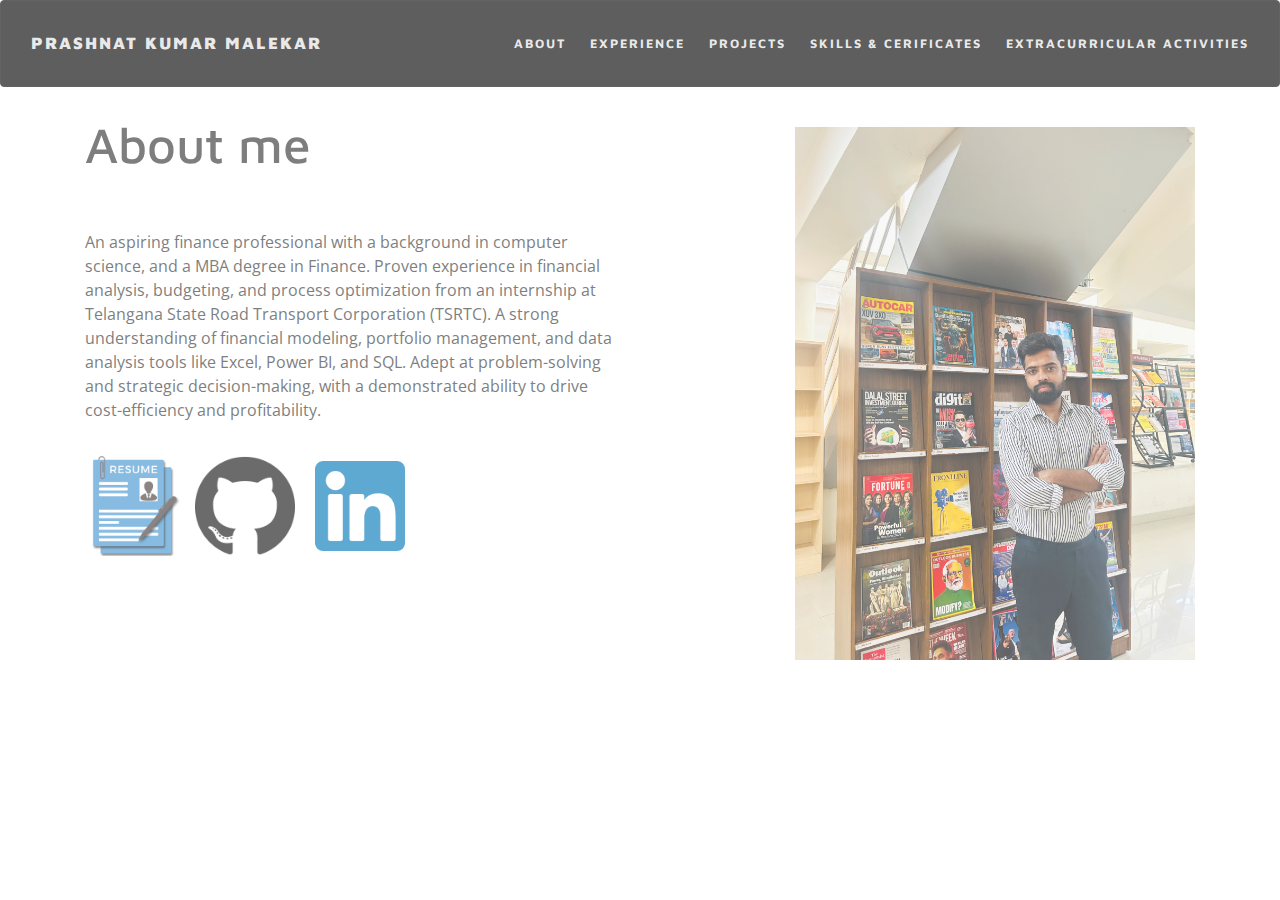
<file: index.html>
<!DOCTYPE html>
<html lang="en">

<head>
    <meta name="title" property="og:title" content="Prashant Kumar Malekar">
    <meta property="og:url" content="https://hyunwookkim418.github.io/">
    <meta property="og:type" content="website">
    <meta property="og:title" content="Prashant Kumar Malekar">
    <meta property="og:description" content="My personal website">
    <meta property="og:image" content="https://imageupload.io/ib/cnfVpfomXPZfuag_1695797939.png">

     <title>Prashnat Kumar Malekar</title>  <meta charset="utf-8">
  <meta http-equiv="X-UA-Compatible" content="IE=edge">
  <meta name="viewport" content="width=device-width, initial-scale=1">
    <!-- <link rel="icon" href="img/favicon.ico" type="image/x-icon"> -->
    <!-- Bootstrap -->
    <link href="css/bootstrap.min.css" rel="stylesheet">
    <link href="ionicons/css/ionicons.min.css" rel="stylesheet">
    <link href="css/animate.min.css" rel="stylesheet">
    <link href="css/aos.css" rel="stylesheet">


    <!-- main style -->
    <link href="css/style.css" rel="stylesheet">
    <!-- HTML5 shim and Respond.js for IE8 support of HTML5 elements and media queries -->
    <!-- WARNING: Respond.js doesn't work if you view the page via file:// -->
    <!--[if lt IE 9]>
      <script src="https://oss.maxcdn.com/html5shiv/3.7.3/html5shiv.min.js"></script>
      <script src="https://oss.maxcdn.com/respond/1.4.2/respond.min.js"></script>
    <![endif]-->
    <link href="https://fonts.googleapis.com/css2?family=Maven+Pro&display=swap" rel="stylesheet">
    
    <style>
        h1{
            font-family: 'Maven Pro';
        }
        
        /* body{
            background-color: black;
            color: white;
        } */
      
        /* html, body{
            overflow: hidden;
        } */

        #experience,#publications,#skills_certificates,#projects,#achievements
        {
            display: none;
        }
        
    </style>
      
</head>


<body>

    <!-- Preloader -->
    <div id="preloader">
        <div id="status">

            <div class="preloader" aria-busy="true" aria-label="Loading, please wait." role="progressbar">
            </div>

        </div>
    </div>
    <!-- ./Preloader -->
    
    <!-- header -->
    <header class="navbar-fixed-top" >
        <nav class="navbar navbar-inverse" style="background-color: black;">
            
            <button type="button" class="navbar-toggle collapsed" data-toggle="collapse" data-target="#bs-example-navbar-collapse-1" aria-expanded="false">
                <span class="sr-only">Toggle navigation</span>
                <span class="icon-bar"></span>
                <span class="icon-bar"></span>
                <span class="icon-bar"></span>
              </button>
              <ul style="float:left;">
                <li class="nav-content" ><a style="font-size:120%; font-weight:900; font-family: 'Maven Pro'; color:gainsboro;" href="#home">Prashnat Kumar Malekar</a></li>
                </ul>
              <div class="collapse navbar-collapse" id="bs-example-navbar-collapse-1">

<!--               
            <ul style="float:left;">
            <li><a style="font-size:120%; font-weight:900; font-family: 'Maven Pro'; color:gainsboro;" href="#home">Prashant Kumar Malekar</a></li>
            </ul> -->

            <ul style="float: right;">
                <li><a style="font-size:90%; font-weight:700; font-family: 'Maven Pro'; color:gainsboro" href="#">About</a></li>
                <li><a style="font-size:90%; font-weight:700; font-family: 'Maven Pro'; color:gainsboro" href="experience.html">Experience</a></li>
                <li><a style="font-size:90%; font-weight:700; font-family: 'Maven Pro'; color:gainsboro" href="projects.html">Projects</a></li>
                
                <li><a style="font-size:90%; font-weight:700; font-family: 'Maven Pro'; color:gainsboro" href="skills_certificates.html">Skills & Cerificates</a></li>
                <li><a style="font-size:90%; font-weight:700; font-family: 'Maven Pro'; color:gainsboro" href="extracurricular.html">Extracurricular Activities</a></li>
            </ul>
        </div>
            
        </nav>
    </header>


    
    <!-- ./header -->

    <!-- home -->
    
    <!-- <div class="section" id="home" data-stellar-background-ratio="0.5">
        
        <div class="container">
            <div class="disply-table">
                
                <div class="table-cell" data-aos="fade-up" data-aos-delay="0">
                        <p style="text-align:center; white-space:pre-wrap; font-family: 'Maven Pro'; font-size:220%; color:gainsboro">"The screen is a window through which one sees a virtual world. <br><br> The challenge is to make that world look real, act real, sound real, feel real."</p> <br>
                        <p style="text-align:right; font-family: 'Maven Pro'; white-space:pre-wrap; font-size:130%; color:gainsboro; font-weight:10;"> - IVAN SUTHERLAND </p>
                    <div class="col-md-4" data-aos="fade-up">
                        
                    </div>

                </div>
                   
            </div>
        </div>
    </div> -->
    <!-- ./home -->
    
    <!-- about -->
    <div class="section" id="about">
        <div class="container">
            <div class="col-md-6" data-aos="fade-up">
                <h1 class="size-50">About me</h1>
                <div class="h-50"></div>
                <p style="font-size: medium;">
                    An aspiring finance professional with a background in computer science, and a MBA degree in Finance. Proven experience in financial analysis, budgeting, and process optimization from an internship at Telangana State Road Transport Corporation (TSRTC). A strong understanding of financial modeling, portfolio management, and data analysis tools like Excel, Power BI, and SQL. Adept at problem-solving and strategic decision-making, with a demonstrated ability to drive cost-efficiency and profitability.
                </p>
                <br>
                <a href="./prasant.pdf" target="_blank"> <img src="img/resume.png" width="100" class="img-responsive" alt="" align="left" data-aos="fade-right" data-aos-delay="0" /> </a>
                <!-- <a href="img/cv.pdf" target="_blank"> <img style="vertical-align:middle;margin:0px 10px" src="img/cv.png" width="76" class="img-responsive" alt="" align="left" data-aos="fade-right" data-aos-delay="0" /> </a> -->
                <a href="https://github.com/prashant-gi" target="_blank"> <img style="vertical-align:middle;margin:0px 10px" src="img/github.png" width="100" class="img-responsive" alt="" align="left"  data-aos="fade-right" data-aos-delay="0" /> </a>
                <a href="https://www.linkedin.com/in/prashant-malekar-9359b8197" target="_blank"> <img style="vertical-align:middle;margin:5px 10px" src="img/linkedin.png" width="90" class="img-responsive" alt="" align="left"  data-aos="fade-right" data-aos-delay="0" /></a>
                <!-- <a href="mailto:hyunwook@email.sc.edu" > <img style="vertical-align:middle;margin:5px 10px" src="img/icons/email.png" width="94" class="img-responsive" alt="" align="left"  data-aos="fade-right" data-aos-delay="0" /></a> -->
                <!-- <div class="h-50"></div> <img src="img/Signature.svg" width="230" alt="" />
                <div class="h-50"></div> -->
            </div>

            
            
            <div class="col-md-6 about-img-div">
                <!-- <div class="about-border" data-aos="fade-up" data-aos-delay=".5"></div> -->
                <img  style="margin-top: 5%;" src="./prashant.jpg" width="400"  class="img-responsive" alt="" align="right" data-aos="fade-right" data-aos-delay="0" />
            </div>

        </div>
        
        <br>
        <br>

        <!-- <div class="container"> 
            <h1 class="size-50" style="margin-left: 2%;">Upcoming!</h1>
            <br>
            <ul><li style="font-size: medium; margin-left: 2%;">06/2021: My work at MIT Media Lab on "Pockets: User-Assigned Menus Based on Physical Buttons for Virtual Environments" has been accepted to <a href="https://s2021.siggraph.org/program/posters/" target="_blank">ACM SIGGRAPH 2021 Posters</a>!</li> 
            </ul>
        </div> -->

    </div>
    <!-- ./about -->
    
        <!-- jQuery -->
    <script src="js/jquery.js"></script>
    <!--  plugins  -->
    <script src="js/bootstrap.min.js"></script>
    <script src="js/plugins.js"></script>
    <script src="js/aos.js"></script>
    <script src="js/jquery.form.js"></script>
    <script src="js/jquery.validate.min.js"></script>

    <!--  main script  -->
    <script src="js/custom.js"></script>
</body>

</html>
<!--  end1 -->
</file>
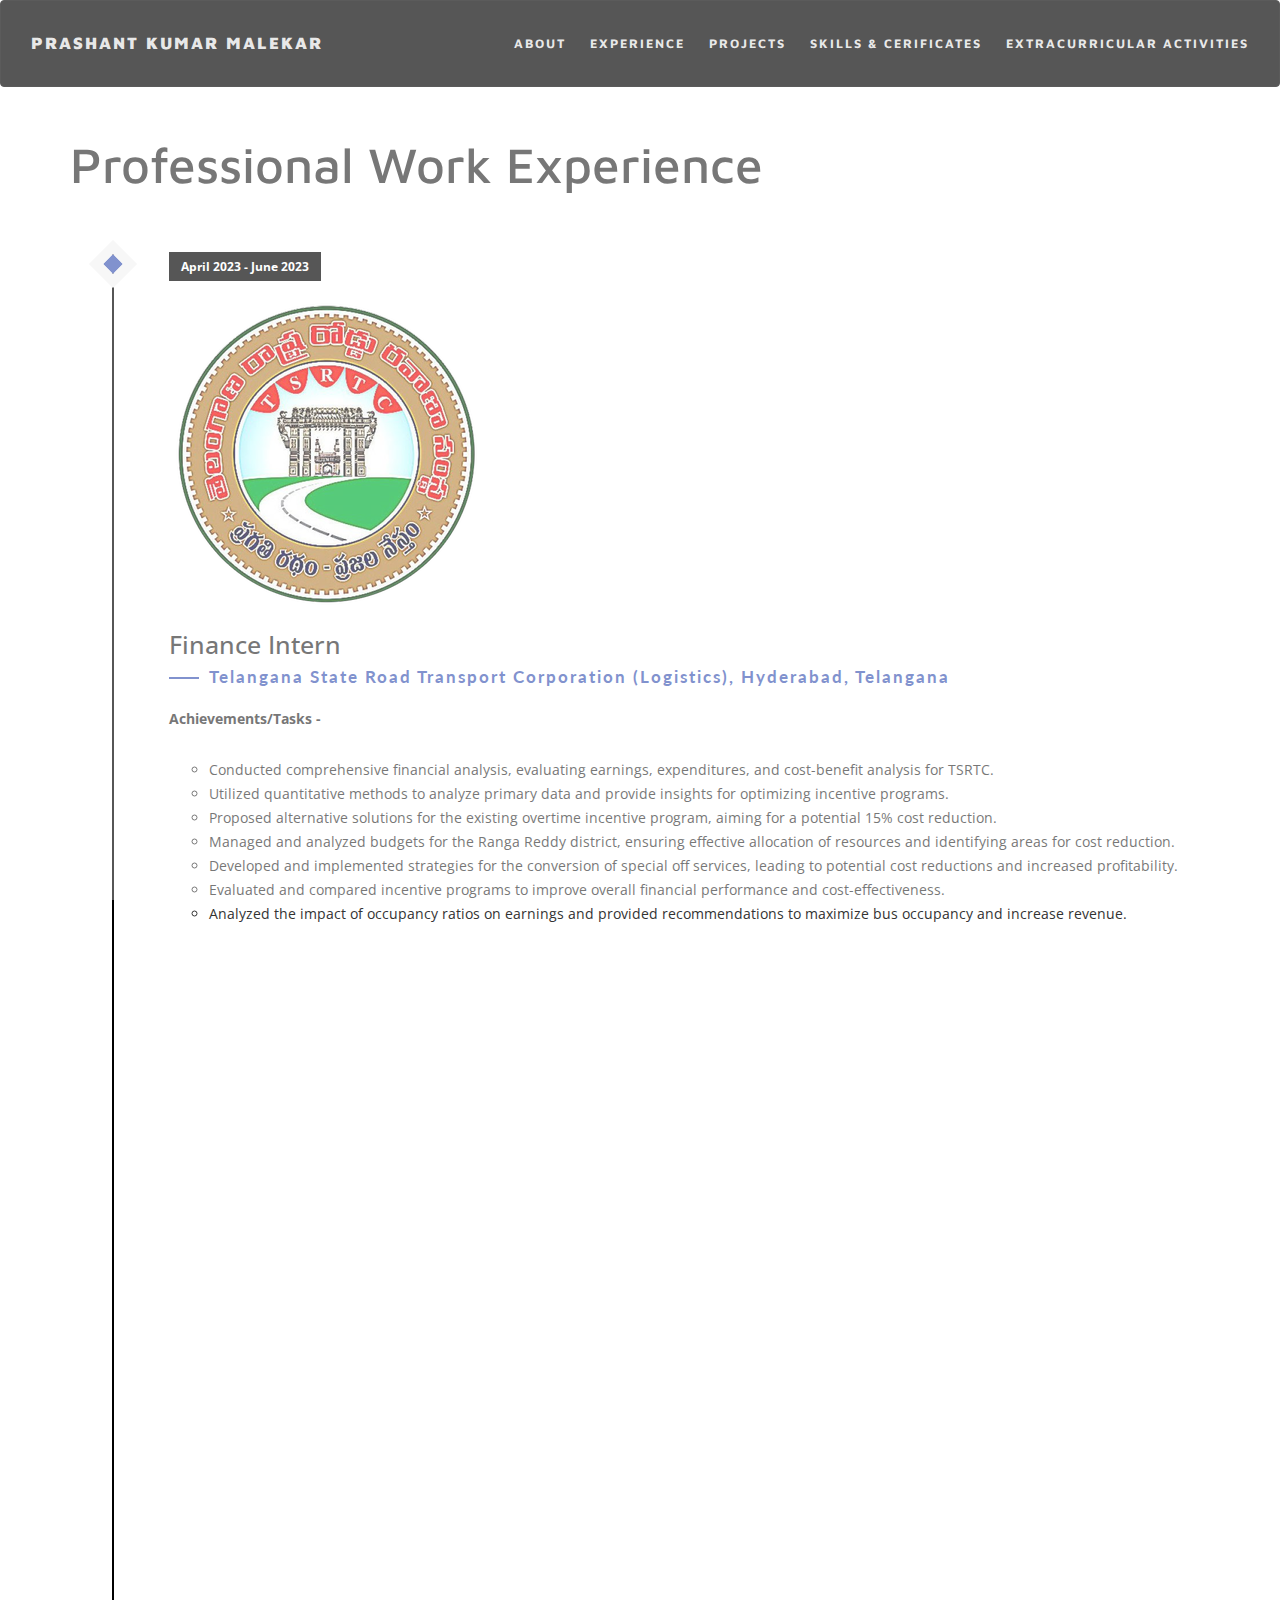
<file: experience.html>
<!DOCTYPE html>
<html lang="en">

<head>
    <meta name="title" property="og:title" content="Prashant Kumar Malekar">
    <meta property="og:url" content="https://hyunwookkim418.github.io/">
    <meta property="og:type" content="website">
    <meta property="og:title" content="Prashant Kumar Malekar">
    <meta property="og:description" content="My personal website">
    <meta property="og:image" content="https://imageupload.io/ib/O57C2Zqnw2xefar_1695796176.jpeg">
    <title>Prashnat Kumar Malekar</title>  
    <meta charset="utf-8">
    <meta http-equiv="X-UA-Compatible" content="IE=edge">
    <meta name="viewport" content="width=device-width, initial-scale=1">
    <link href="css/bootstrap.min.css" rel="stylesheet">
    <link href="ionicons/css/ionicons.min.css" rel="stylesheet">
    <link href="css/animate.min.css" rel="stylesheet">
    <link href="css/aos.css" rel="stylesheet">
    <link href="css/style.css" rel="stylesheet">
    <link href="https://fonts.googleapis.com/css2?family=Maven+Pro&display=swap" rel="stylesheet">
    
    <style>
        h1{
            font-family: 'Maven Pro';
        }
    </style>
      
</head>

<body>

    <!-- Preloader -->
    <div id="preloader">
        <div id="status">
            <div class="preloader" aria-busy="true" aria-label="Loading, please wait." role="progressbar"></div>
        </div>
    </div>
    <!-- ./Preloader -->

    <header class="navbar-fixed-top">
        <nav class="navbar navbar-inverse" style="background-color: black;">
            <button type="button" class="navbar-toggle collapsed" data-toggle="collapse" data-target="#bs-example-navbar-collapse-1" aria-expanded="false">
                <span class="sr-only">Toggle navigation</span>
                <span class="icon-bar"></span>
                <span class="icon-bar"></span>
                <span class="icon-bar"></span>
            </button>
            <ul style="float:left;">
                <li class="nav-content"><a style="font-size:120%; font-weight:900; font-family: 'Maven Pro'; color:gainsboro;" href="#home">Prashant Kumar Malekar</a></li>
            </ul>
            <div class="collapse navbar-collapse" id="bs-example-navbar-collapse-1">
                <ul style="float: right;">
                    <li><a style="font-size:90%; font-weight:700; font-family: 'Maven Pro'; color:gainsboro" href="index.html">About</a></li>
                    <li><a style="font-size:90%; font-weight:700; font-family: 'Maven Pro'; color:gainsboro" href="experience.html">Experience</a></li>
                    <li><a style="font-size:90%; font-weight:700; font-family: 'Maven Pro'; color:gainsboro" href="projects.html">Projects</a></li>
                    
                    <li><a style="font-size:90%; font-weight:700; font-family: 'Maven Pro'; color:gainsboro" href="skills_certificates.html">Skills & Cerificates</a></li>
                    <li><a style="font-size:90%; font-weight:700; font-family: 'Maven Pro'; color:gainsboro" href="extracurricular.html">Extracurricular Activities</a></li>
                </ul>
            </div>
        </nav>
    </header>

    <div class="container">
        <br><br><br><br><br> 

        <div class="row">
            <div class="col-md-12">
                <h1 class="size-50">Professional Work Experience</h1>
                <div class="h-50"></div>
            </div>
        </div>

        <div class="col-md-12">
            <ul class="timeline">
                <li class="timeline-event" data-aos="fade-up">
                    <label class="timeline-event-icon"></label>
                    <div class="timeline-event-copy">
                        <p class="timeline-event-thumbnail">April 2023 - June 2023</p>
                        <div class="event-content">
                            <img class="event-logo" src="TSRTC_LOGO.png" alt="TSRTC">
                            <div class="event-info">
                                <h3>Finance Intern</h3>
                                <h4>Telangana State Road Transport Corporation (Logistics), Hyderabad, Telangana</h4>
                                <p><strong>Achievements/Tasks -</strong></p>
                                <ul>
                                    <li>Conducted comprehensive financial analysis, evaluating earnings, expenditures, and cost-benefit analysis for TSRTC.</li>
                                    <li>Utilized quantitative methods to analyze primary data and provide insights for optimizing incentive programs.</li>
                                    <li>Proposed alternative solutions for the existing overtime incentive program, aiming for a potential 15% cost reduction.</li>
                                    <li>Managed and analyzed budgets for the Ranga Reddy district, ensuring effective allocation of resources and identifying areas for cost reduction.</li>
                                    <li>Developed and implemented strategies for the conversion of special off services, leading to potential cost reductions and increased profitability.</li>
                                    <li>Evaluated and compared incentive programs to improve overall financial performance and cost-effectiveness.</li>
                                    <li>Analyzed the impact of occupancy ratios on earnings and provided recommendations to maximize bus occupancy and increase revenue.</li>
                                </ul>
                            </div>
                        </div>
                    </div>
                </li>

                <li class="timeline-event" data-aos="fade-up">
                    <label class="timeline-event-icon"></label>
                    <div class="timeline-event-copy">
                        <p class="timeline-event-thumbnail">July 2020 - June 2022</p>
                        <div class="event-content">
                            <img class="event-logo" src="paaisewale_LOGO.png" alt="Paaisewale Consultancy">
                            <div class="event-info">
                                <h3>Self-Employed Consultant</h3>
                                <h4>Paaisewale Consultancy, Bhilai, Chhattisgarh</h4>
                                <p><strong>Achievements/Tasks -</strong></p>
                                <ul>
                                    <li>Conducted one-on-one financial consultation, demystifying financial complexities for clients.</li>
                                    <li>Offered tailored advice for safe entry into markets, focusing on diversified portfolios spanning various sectors.</li>
                                    <li>Developed sector-specific investment guides to assist clients in making informed decisions about portfolio diversification.</li>
                                    <li>Engineered investment portfolios that prioritize safety and diversity, helping clients mitigate risk while maximizing returns.</li>
                                </ul>
                            </div>
                        </div>
                    </div>
                </li>
            </ul>
        </div>

   

    <script src="js/jquery.js"></script>
    <script src="js/bootstrap.min.js"></script>
    <script src="js/plugins.js"></script>
    <script src="js/aos.js"></script>
    <script src="js/jquery.form.js"></script>
    <script src="js/jquery.validate.min.js"></script>
    <script src="js/custom.js"></script>
</body>
</html>
</file>
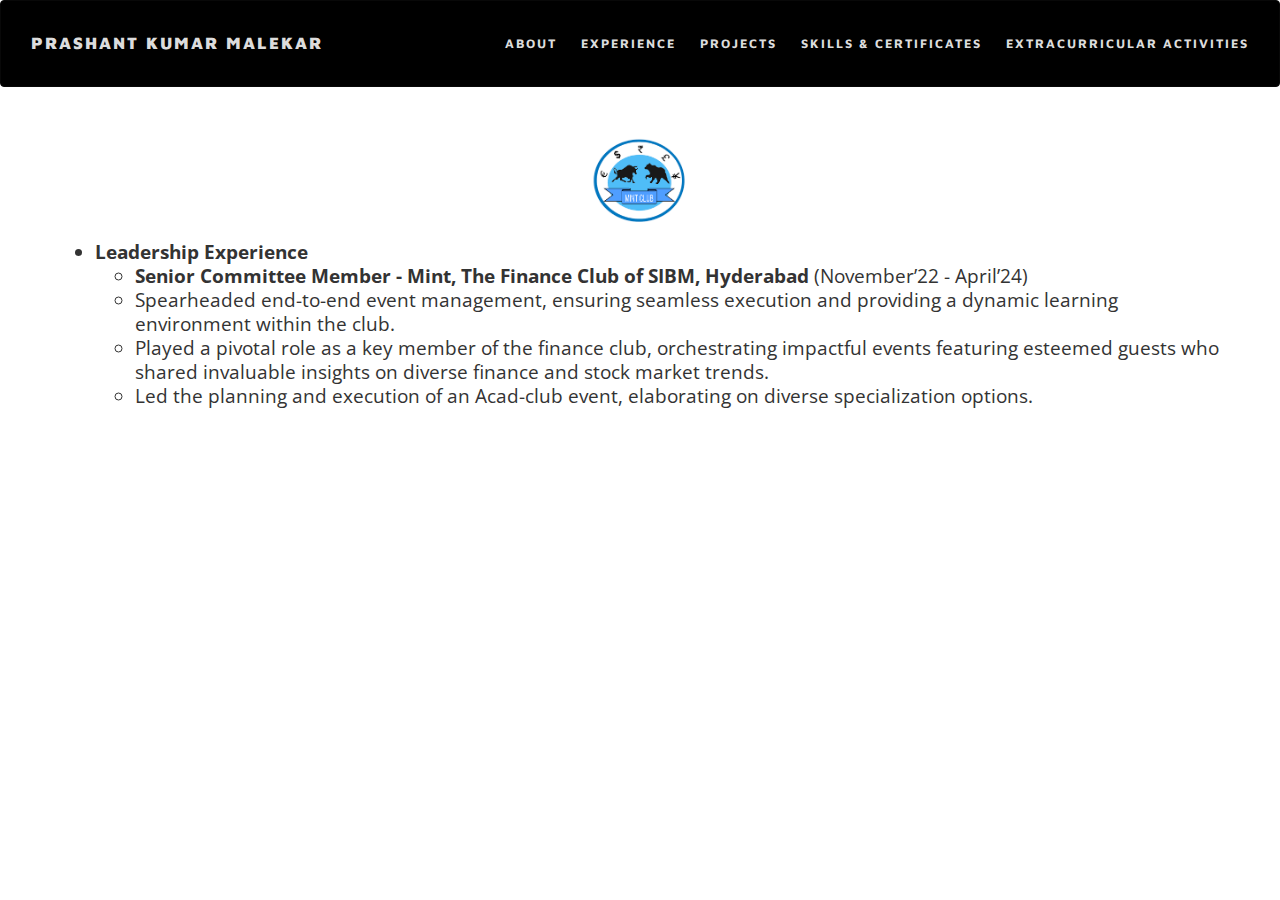
<file: extracurricular.html>
<!DOCTYPE html>
<html lang="en">

<head>
    <meta name="title" property="og:title" content="Prashant Kumar Malekar">
    <meta property="og:url" content="https://hyunwookkim418.github.io/">
    <meta property="og:type" content="website">
    <meta property="og:title" content="Prashant Kumar Malekar">
    <meta property="og:description" content="My personal website">
    <meta property="og:image" content="https://imageupload.io/ib/NPNAXl8aUCOoEll_1695797129.png">

    <title>Prashant Kumar Malekar</title> 
    <meta charset="utf-8">
    <meta http-equiv="X-UA-Compatible" content="IE=edge">
    <meta name="viewport" content="width=device-width, initial-scale=1">
    <!-- Bootstrap -->
    <link href="css/bootstrap.min.css" rel="stylesheet">
    <link href="ionicons/css/ionicons.min.css" rel="stylesheet">
    <link href="css/animate.min.css" rel="stylesheet">
    <link href="css/aos.css" rel="stylesheet">

    <!-- main style -->
    <link href="css/style.css" rel="stylesheet">
    <link href="https://fonts.googleapis.com/css2?family=Maven+Pro&display=swap" rel="stylesheet">
    
    <style>
        h1{
            font-family: 'Maven Pro';
        }
        html, body{
            overflow: hidden;
        }
    </style>
</head>

<body>
    
<header class="navbar-fixed-top" >
    <nav class="navbar navbar-inverse" style="background-color: black;">
        <button type="button" class="navbar-toggle collapsed" data-toggle="collapse" data-target="#bs-example-navbar-collapse-1" aria-expanded="false">
            <span class="sr-only">Toggle navigation</span>
            <span class="icon-bar"></span>
            <span class="icon-bar"></span>
            <span class="icon-bar"></span>
        </button>
        <ul style="float:left;">
            <li class="nav-content"><a style="font-size:120%; font-weight:900; font-family: 'Maven Pro'; color:gainsboro;" href="#home">Prashant Kumar Malekar</a></li>
        </ul>
        <div class="collapse navbar-collapse" id="bs-example-navbar-collapse-1">
            <ul style="float: right;">
                <li><a style="font-size:90%; font-weight:700; font-family: 'Maven Pro'; color:gainsboro" href="index.html">About</a></li>
                <li><a style="font-size:90%; font-weight:700; font-family: 'Maven Pro'; color:gainsboro" href="experience.html">Experience</a></li>
                <li><a style="font-size:90%; font-weight:700; font-family: 'Maven Pro'; color:gainsboro" href="projects.html">Projects</a></li>
                <li><a style="font-size:90%; font-weight:700; font-family: 'Maven Pro'; color:gainsboro" href="skills_certificates.html">Skills & Certificates</a></li>
                <li><a style="font-size:90%; font-weight:700; font-family: 'Maven Pro'; color:gainsboro" href="extracurricular.html">Extracurricular Activities</a></li>
            </ul>
        </div>
    </nav>
</header>

<div class="section" id="extracurricular">
    <div class="container">
        <div class="col-md-12">
            <h1 style="text-align: center;" class="size-50">Extracurricular Activities</h1>
            <div class="h-50"></div>
        </div>

        <div class="item row" style="padding-left: 0%; font-size: 135%;">
            <img src="mint_club.png" alt="Mint Club Logo" style="width: 100px; height: auto; display: block; margin: 10px auto;">

            <p><ul>
                <li><strong>Leadership Experience</strong></li>
                <ul>
                  
                    <li><strong>Senior Committee Member - Mint, The Finance Club of SIBM, Hyderabad</strong> (November’22 - April’24)</li>
                    <!-- Add space for the Mint Club Logo -->
                    
                    <li>Spearheaded end-to-end event management, ensuring seamless execution and providing a dynamic learning environment within the club.</li>
                    <li>Played a pivotal role as a key member of the finance club, orchestrating impactful events featuring esteemed guests who shared invaluable insights on diverse finance and stock market trends.</li>
                    <li>Led the planning and execution of an Acad-club event, elaborating on diverse specialization options.</li>
                </ul>
            </ul></p>
        </div><!--//item-->
    </div>
</div>


<script src="js/jquery.js"></script>
<!--  plugins  -->
<script src="js/bootstrap.min.js"></script>
<script src="js/plugins.js"></script>
<script src="js/aos.js"></script>
<script src="js/jquery.form.js"></script>
<script src="js/jquery.validate.min.js"></script>

<!--  main script  -->
<script src="js/custom.js"></script>
</body>

</html>
</file>
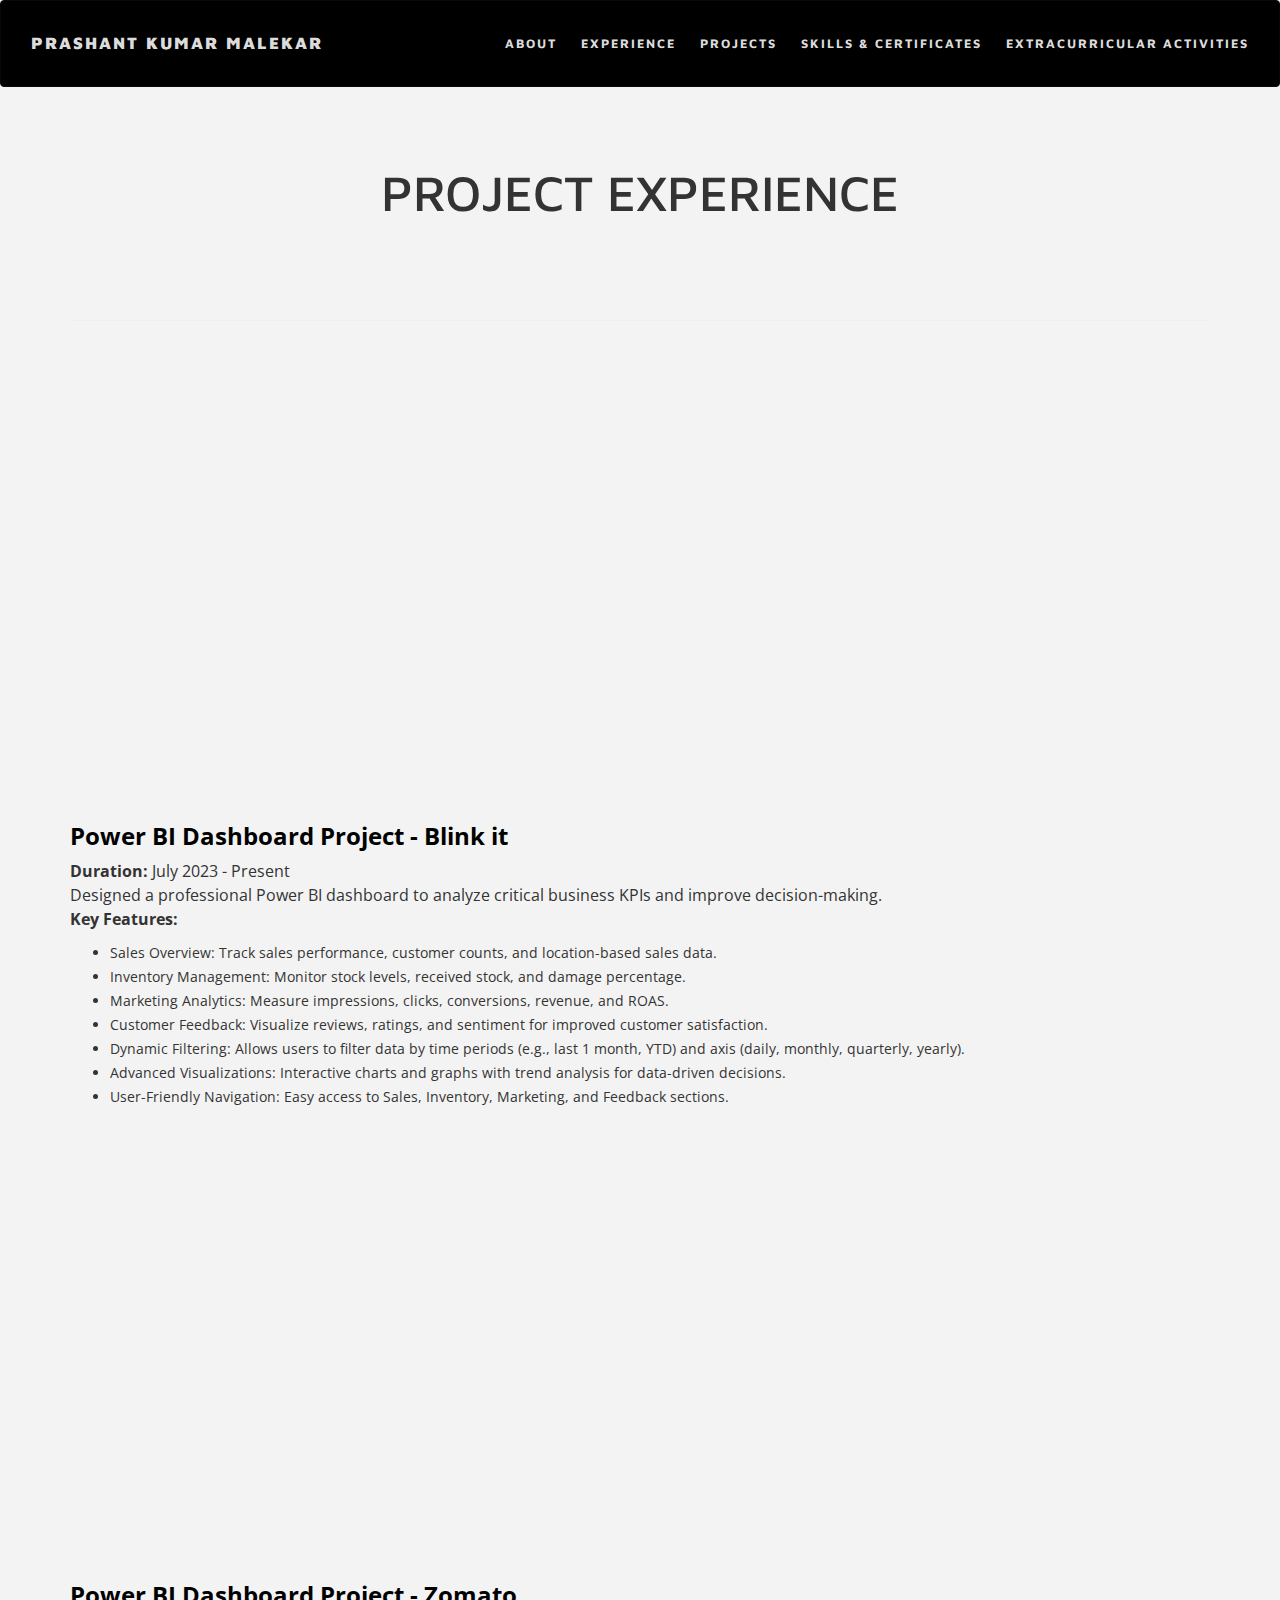
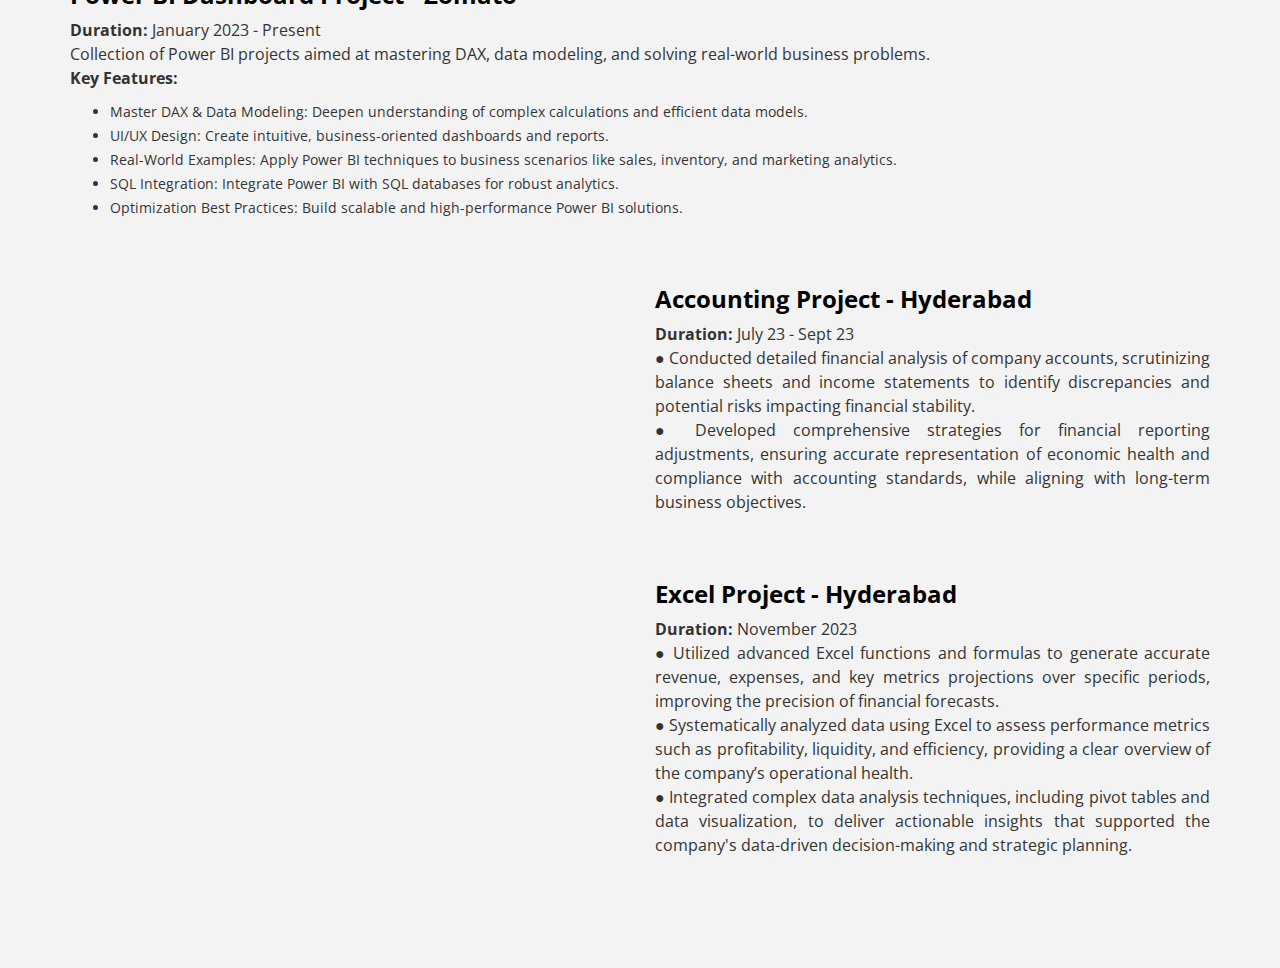
<file: projects.html>
<!DOCTYPE html>
<html lang="en">

<head>
    <meta name="title" property="og:title" content="Prashant Kumar Malekar">
    <meta property="og:url" content="https://hyunwookkim418.github.io/">
    <meta property="og:type" content="website">
    <meta property="og:title" content="Prashant Kumar Malekar">
    <meta property="og:description" content="My personal website">
    <meta property="og:image" content="https://imageupload.io/ib/NPNAXl8aUCOoEll_1695797129.png">
    <title>Prashant Kumar Malekar</title>
    <meta charset="utf-8">
    <meta http-equiv="X-UA-Compatible" content="IE=edge">
    <meta name="viewport" content="width=device-width, initial-scale=1">
    <!-- <link rel="icon" href="img/favicon.ico" type="image/x-icon"> -->
    <!-- Bootstrap -->
    <link href="css/bootstrap.min.css" rel="stylesheet">
    <link href="ionicons/css/ionicons.min.css" rel="stylesheet">
    <link href="css/animate.min.css" rel="stylesheet">
    <link href="css/aos.css" rel="stylesheet">

    <!-- main style -->
    <link href="css/style.css" rel="stylesheet">
    <link href="https://fonts.googleapis.com/css2?family=Maven+Pro&display=swap" rel="stylesheet">
    
    <style>
        h1{
            font-family: 'Maven Pro';
        }
    </style>
</head>

<body>
    <header class="navbar-fixed-top">
        <nav class="navbar navbar-inverse" style="background-color: black;">
            <button type="button" class="navbar-toggle collapsed" data-toggle="collapse" data-target="#bs-example-navbar-collapse-1" aria-expanded="false">
                <span class="sr-only">Toggle navigation</span>
                <span class="icon-bar"></span>
                <span class="icon-bar"></span>
                <span class="icon-bar"></span>
            </button>
            <ul style="float:left;">
                <li class="nav-content"><a style="font-size:120%; font-weight:900; font-family: 'Maven Pro'; color:gainsboro;" href="#home">Prashant Kumar Malekar</a></li>
            </ul>
            <div class="collapse navbar-collapse" id="bs-example-navbar-collapse-1">
                <ul style="float: right;">
                    <li><a style="font-size:90%; font-weight:700; font-family: 'Maven Pro'; color:gainsboro" href="index.html">About</a></li>
                    <li><a style="font-size:90%; font-weight:700; font-family: 'Maven Pro'; color:gainsboro" href="experience.html">Experience</a></li>
                    <li><a style="font-size:90%; font-weight:700; font-family: 'Maven Pro'; color:gainsboro" href="projects.html">Projects</a></li>
                    <li><a style="font-size:90%; font-weight:700; font-family: 'Maven Pro'; color:gainsboro" href="skills_certificates.html">Skills & Certificates</a></li>
                    <li><a style="font-size:90%; font-weight:700; font-family: 'Maven Pro'; color:gainsboro" href="extracurricular.html">Extracurricular Activities</a></li>
                </ul>
            </div>
        </nav>
    </header>

    <div class="section" id="projects">
        <div class="container">
            <br>
            <br>
            <h1 style="text-align: center;" class="size-50">PROJECT EXPERIENCE</h1>
            <br>
            <br>
            <br>
            <hr class="divider" />
            <div class="main-container portfolio-inner clearfix">
                <div class="portfolio-div">
                    <div class="portfolio">

                        <div class="no-padding portfolio_container clearfix" data-aos="fade-up">


                            <!-- <div style="margin: 2vh auto;"></div> -->

                            <!-- Project 3: Power BI Dashboard - Blink it -->
                            <div class="item row">
                                <div class="desc col-md-12 col-sm-12 col-xs-12" style="text-align: center;">
                                    <iframe width="100%" height="400px"
                                            src="https://app.powerbi.com/view?r=eyJrIjoiOWI4ZTlkNmYtYjZiOS00NzllLWIxOTYtZTAzYzViYjI5YmVkIiwidCI6ImRmODY3OWNkLWE4MGUtNDVkOC05OWFjLWM4M2VkN2ZmOTVhMCJ9" 
                                            title="Power BI Dashboard Project - Blink it"
                                            frameborder="0" 
                                            allow="accelerometer; autoplay; clipboard-write; encrypted-media; gyroscope; picture-in-picture; web-share" 
                                            allowfullscreen></iframe>
                                </div>
                                <div class="desc col-md-12 col-sm-12 col-xs-12" style="text-align:justify;">
                                    <h3 class="title"><a style="color: black;"><strong>Power BI Dashboard Project - Blink it</strong></a></h3>
                                    <p style="font-size: medium;">
                                        <strong>Duration:</strong> July 2023 - Present
                                        <br>Designed a professional Power BI dashboard to analyze critical business KPIs and improve decision-making.
                                        <br><strong>Key Features:</strong>
                                        <ul>
                                            <li>Sales Overview: Track sales performance, customer counts, and location-based sales data.</li>
                                            <li>Inventory Management: Monitor stock levels, received stock, and damage percentage.</li>
                                            <li>Marketing Analytics: Measure impressions, clicks, conversions, revenue, and ROAS.</li>
                                            <li>Customer Feedback: Visualize reviews, ratings, and sentiment for improved customer satisfaction.</li>
                                            <li>Dynamic Filtering: Allows users to filter data by time periods (e.g., last 1 month, YTD) and axis (daily, monthly, quarterly, yearly).</li>
                                            <li>Advanced Visualizations: Interactive charts and graphs with trend analysis for data-driven decisions.</li>
                                            <li>User-Friendly Navigation: Easy access to Sales, Inventory, Marketing, and Feedback sections.</li>
                                        </ul>
                                    </p>
                                </div>
                            </div>

                            <div style="margin: 2vh auto;"></div>

                            <!-- Project 4: Power BI Dashboard - Zomato -->
                            <div class="item row">
                                <div class="desc col-md-12 col-sm-12 col-xs-12" style="text-align: center;">
                                    <iframe width="100%" height="400px"
                                            src="https://app.powerbi.com/view?r=eyJrIjoiODY4MzU3NTgtNTNhOC00NmI4LWIwNmItNDc5MDEwMjZjZTgzIiwidCI6ImRmODY3OWNkLWE4MGUtNDVkOC05OWFjLWM4M2VkN2ZmOTVhMCJ9" 
                                            title="Power BI Dashboard Project - Zomato"
                                            frameborder="0" 
                                            allow="accelerometer; autoplay; clipboard-write; encrypted-media; gyroscope; picture-in-picture; web-share" 
                                            allowfullscreen></iframe>
                                </div>
                                <div class="desc col-md-12 col-sm-12 col-xs-12"  style="text-align: justify;">
                                    <h3 class="title"><a style="color: black;"><strong>Power BI Dashboard Project - Zomato</strong></a></h3>
                                    <p style="font-size: medium;">
                                        <strong>Duration:</strong> January 2023 - Present
                                        <br>Collection of Power BI projects aimed at mastering DAX, data modeling, and solving real-world business problems.
                                        <br><strong>Key Features:</strong>
                                        <ul>
                                            <li>Master DAX & Data Modeling: Deepen understanding of complex calculations and efficient data models.</li>
                                            <li>UI/UX Design: Create intuitive, business-oriented dashboards and reports.</li>
                                            <li>Real-World Examples: Apply Power BI techniques to business scenarios like sales, inventory, and marketing analytics.</li>
                                            <li>SQL Integration: Integrate Power BI with SQL databases for robust analytics.</li>
                                            <li>Optimization Best Practices: Build scalable and high-performance Power BI solutions.</li>
                                        </ul>
                                    </p>
                                </div>
                            </div>

                            <div style="margin: 2vh auto;"></div>

                            <!-- Project 1: Accounting Project -->
                            <div class="item row">
                                <div class="desc col-md-6 col-sm-6 col-xs-12" style="text-align: center;">
                                    <iframe width="350" height="208"
                                            src="https://app.powerbi.com/view?r=eyJrIjoiOWI4ZTlkNmYtYjZiOS00NzllLWIxOTYtZTAzYzViYjI5YmVkIiwidCI6ImRmODY3OWNkLWE4MGUtNDVkOC05OWFjLWM4M2VkN2ZmOTVhMCJ9" 
                                            title="Power BI Dashboard Project - Blink it"
                                            frameborder="0" 
                                            allow="accelerometer; autoplay; clipboard-write; encrypted-media; gyroscope; picture-in-picture; web-share" 
                                            allowfullscreen></iframe>
                                </div>
                                <div class="desc col-md-6 col-sm-6 col-xs-12" style="text-align:justify;">
                                    <h3 class="title"><a style="color: black;"><strong>Accounting Project - Hyderabad</strong></a></h3>
                                    <p style="font-size: medium;">
                                        <strong>Duration:</strong> July 23 - Sept 23
                                        <br>● Conducted detailed financial analysis of company accounts, scrutinizing balance sheets and income statements to identify discrepancies and potential risks impacting financial stability.
                                        <br>● Developed comprehensive strategies for financial reporting adjustments, ensuring accurate representation of economic health and compliance with accounting standards, while aligning with long-term business objectives.
                                    </p>
                                </div>
                            </div>

                            <div style="margin: 2vh auto;"></div>

                            <!-- Project 2: Excel Project -->
                            <div class="item row">
                                <div class="desc col-md-6 col-sm-6 col-xs-12" style="text-align: center;">
                                    <iframe width="350" height="208"
                                            src="https://app.powerbi.com/view?r=eyJrIjoiOWI4ZTlkNmYtYjZiOS00NzllLWIxOTYtZTAzYzViYjI5YmVkIiwidCI6ImRmODY3OWNkLWE4MGUtNDVkOC05OWFjLWM4M2VkN2ZmOTVhMCJ9" 
                                            title="Power BI Dashboard Project - Blink it"
                                            frameborder="0" 
                                            allow="accelerometer; autoplay; clipboard-write; encrypted-media; gyroscope; picture-in-picture; web-share" 
                                            allowfullscreen></iframe>
                                </div>
                                <div class="desc col-md-6 col-sm-6 col-xs-12" style="text-align:justify;">
                                    <h3 class="title"><a style="color: black;"><strong>Excel Project - Hyderabad</strong></a></h3>
                                    <p style="font-size: medium;">
                                        <strong>Duration:</strong> November 2023
                                        <br>● Utilized advanced Excel functions and formulas to generate accurate revenue, expenses, and key metrics projections over specific periods, improving the precision of financial forecasts.
                                        <br>● Systematically analyzed data using Excel to assess performance metrics such as profitability, liquidity, and efficiency, providing a clear overview of the company’s operational health.
                                        <br>● Integrated complex data analysis techniques, including pivot tables and data visualization, to deliver actionable insights that supported the company's data-driven decision-making and strategic planning.
                                    </p>
                                </div>
                            </div>

                          

                            <br/>
                            
                        </div>
                    </div>
                </div>
            </div>
        </div>
    </div>

    <script src="js/jquery.js"></script>
    <script src="js/bootstrap.min.js"></script>
    <script src="js/plugins.js"></script>
    <script src="js/aos.js"></script>
    <script src="js/jquery.form.js"></script>
    <script src="js/jquery.validate.min.js"></script>
    <script src="js/custom.js"></script>
</body>

</html>
</file>
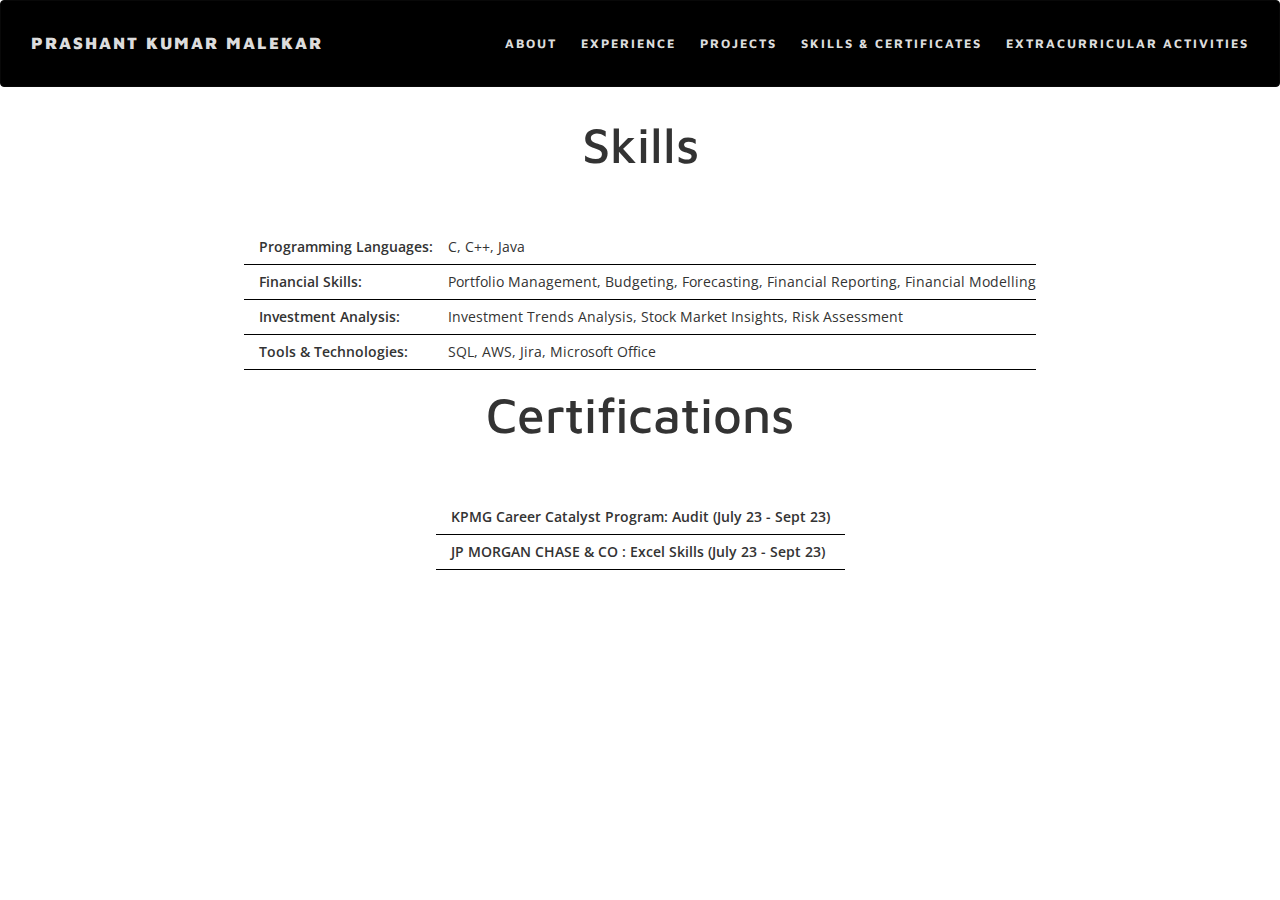
<file: skills_certificates.html>
<!DOCTYPE html>
<html lang="en">

<head>
    <meta name="title" property="og:title" content="Prashant Kumar Malekar">
    <meta property="og:url" content="https://hyunwookkim418.github.io/">
    <meta property="og:type" content="website">
    <meta property="og:title" content="Prashant Kumar Malekar">
    <meta property="og:description" content="My personal website">
    <meta property="og:image" content="https://imageupload.io/ib/NPNAXl8aUCOoEll_1695797129.png">
    <title>Prashant Kumar Malekar</title>  
    <meta charset="utf-8">
    <meta http-equiv="X-UA-Compatible" content="IE=edge">
    <meta name="viewport" content="width=device-width, initial-scale=1">
    <link href="https://fonts.googleapis.com/css2?family=Maven+Pro&display=swap" rel="stylesheet">
    <link href="css/bootstrap.min.css" rel="stylesheet">
    <link href="ionicons/css/ionicons.min.css" rel="stylesheet">
    <link href="css/animate.min.css" rel="stylesheet">
    <link href="css/aos.css" rel="stylesheet">
    <link href="css/style.css" rel="stylesheet">

    <style>
        h1 {
            font-family: 'Maven Pro';
        }
        tr > td:nth-of-type(1) {
            font-weight: 600;
            padding: 5px 15px;
        }
        tr > td {
            border-bottom: 1px solid black;
        }
    </style>
</head>

<body>
    <header class="navbar-fixed-top">
        <nav class="navbar navbar-inverse" style="background-color: black;">
            <button type="button" class="navbar-toggle collapsed" data-toggle="collapse" data-target="#bs-example-navbar-collapse-1" aria-expanded="false">
                <span class="sr-only">Toggle navigation</span>
                <span class="icon-bar"></span>
                <span class="icon-bar"></span>
                <span class="icon-bar"></span>
            </button>
            <ul style="float:left;">
                <li class="nav-content"><a style="font-size:120%; font-weight:900; font-family: 'Maven Pro'; color:gainsboro;" href="#home">Prashant Kumar Malekar</a></li>
            </ul>
            <div class="collapse navbar-collapse" id="bs-example-navbar-collapse-1">
                <ul style="float: right;">
                    <li><a style="font-size:90%; font-weight:700; font-family: 'Maven Pro'; color:gainsboro" href="index.html">About</a></li>
                    <li><a style="font-size:90%; font-weight:700; font-family: 'Maven Pro'; color:gainsboro" href="experience.html">Experience</a></li>
                    <li><a style="font-size:90%; font-weight:700; font-family: 'Maven Pro'; color:gainsboro" href="projects.html">Projects</a></li>
                    <li><a style="font-size:90%; font-weight:700; font-family: 'Maven Pro'; color:gainsboro" href="skills_certificates.html">Skills & Certificates</a></li>
                    <li><a style="font-size:90%; font-weight:700; font-family: 'Maven Pro'; color:gainsboro" href="extracurricular.html">Extracurricular Activities</a></li>
                </ul>
            </div>
        </nav>
    </header>

    <!-- Skills and Certificates Section -->
    <div class="section" id="skills">
        <div class="container">
            <div class="col-md-12">
                <h1 style="text-align: center;" class="size-50">Skills</h1>
                <div class="h-50"></div>
            </div>
            <div>
                <table border="0" style="margin: 0 auto;">
                    <tr>
                        <td>Programming Languages:</td>
                        <td>C, C++, Java</td>
                    </tr>
                    <tr>
                        <td>Financial Skills:</td>
                        <td>Portfolio Management, Budgeting, Forecasting, Financial Reporting, Financial Modelling</td>
                    </tr>
                    <tr>
                        <td>Investment Analysis:</td>
                        <td>Investment Trends Analysis, Stock Market Insights, Risk Assessment</td>
                    </tr>
                    <tr>
                        <td>Tools & Technologies:</td>
                        <td>SQL, AWS, Jira, Microsoft Office</td>
                    </tr>
                </table>
            </div>

            <div class="col-md-12">
                <h1 style="text-align: center;" class="size-50">Certifications</h1>
                <div class="h-50"></div>
            </div>

            <div class="item col-xs-15">
                <table style="margin: 0 auto;">
                    <tr>
                        <td>KPMG Career Catalyst Program: Audit (July 23 - Sept 23)</td>
                    </tr>
                    <tr>
                        <td>JP MORGAN CHASE & CO : Excel Skills (July 23 - Sept 23)</td>
                    </tr>
                </table>
            </div>

            <br><br><br>
            <div class="clearfix"></div>
            <div class="h-50"></div>
        </div>
    </div>

    <!-- Scripts -->
    <script src="js/jquery.js"></script>
    <script src="js/bootstrap.min.js"></script>
    <script src="js/plugins.js"></script>
    <script src="js/aos.js"></script>
    <script src="js/jquery.form.js"></script>
    <script src="js/jquery.validate.min.js"></script>
    <script src="js/custom.js"></script>
</body>

</html>
</file>
<file: css/style.css>
/*
* Resume template
* Created by : Ahmed Essa
* website : www.ahmedessa.net
*/


/* Table of Content
==================================================
	- Google fonts & font family -
	- typography -
	- General -
    - Preloader -
	- Header -
    - home section -
    - About section -
    - experience section -
    - projects section -
    - skills section -
    - interests section -
    - Responsive media queries -
*/


/* Google fonts & font family
==================================================*/


@import 'https://fonts.googleapis.com/css?family=Lato:100,100i,300,300i,400,400i,700,700i,900,900i|Open+Sans:300,300i,400,400i,600,600i,700,700i,800,800i|Playfair+Display:400,400i,700,700i,900,900i';

/*
font-family: 'Playfair Display', serif;
font-family: 'Lato', sans-serif;
font-family: 'Open Sans', sans-serif;
*/


/* typography
==================================================*/
/* body{
    background-color: black !important;
    color: white;
} */
h1 {
    font-family: 'Playfair Display', serif;
    font-size: 80px;
    line-height: 70px;
}

h4 {
    font-family: 'Lato', sans-serif;
    text-transform: capitalize;
    letter-spacing: 2px;
    position: relative;
    color: #425BB5;
    margin-left: 40px;
    font-weight: 700;
}
@media (max-width: 500px) {
    .nav-content{

        /* width: 900px; */
       font-size: 0.8rem;

    }
  }

h4:before {
    position: absolute;
    width: 30px;
    left: -40px;
    content: "";
    display: block;
    height: 2px;
    background: #425BB5;
    top: 9px;
}


/* General
==================================================*/

body {
    font-family: 'Open Sans', sans-serif;
    font-size: 14px;
    line-height: 24px;
}

.size-50 {
    font-size: 50px;
    line-height: 50px
}

.h-50 {
    height: 50px;
}


/* preloader
==================================================*/

#preloader {
    position: fixed;
    top: 0;
    left: 0;
    right: 0;
    bottom: 0;
    background-color: #fff;
    z-index: 10000
}

#status,
.preloader {
    top: 50%;
    left: 50%;
    position: absolute
}

#status {
    width: 100px;
    height: 100px;
    background-repeat: no-repeat;
    background-position: center;
    margin: -50px 0 0 -50px
}

.preloader {
    height: 40px;
    width: 40px;
    margin-top: -20px;
    margin-left: -20px
}

.preloader:before {
    content: "";
    display: block;
    position: absolute;
    left: -1px;
    top: -1px;
    height: 100%;
    width: 100%;
    -webkit-animation: rotation 1s linear infinite;
    animation: rotation 1s linear infinite;
    border: 2px solid #425BB5;
    border-top: 2px solid transparent;
    border-radius: 100%
}

.preloader>.icon {
    position: absolute;
    top: 50%;
    left: 50%;
    height: 25px;
    width: 10.6px;
    margin-top: -12.5px;
    margin-left: -5.3px;
    -webkit-animation: wink 1s ease-in-out infinite alternate;
    animation: wink 1s ease-in-out infinite alternate
}

@media only screen and (min-width:768px) {
    .preloader {
        height: 60px;
        width: 60px;
        margin-top: -30px;
        margin-left: -30px
    }
    .preloader:before {
        left: -2px;
        top: -2px;
        border-width: 2px
    }
    .preloader>.icon {
        height: 37.5px;
        width: 15.9px;
        margin-top: -18.75px;
        margin-left: -7.95px
    }
}

@media only screen and (min-width:1200px) {
    .preloader {
        height: 60px;
        width: 60px;
        margin-top: -30px;
        margin-left: -30px
    }
    .preloader>.icon {
        height: 50px;
        width: 21.2px;
        margin-top: -25px;
        margin-left: -10.6px
    }
}

@-webkit-keyframes rotation {
    from {
        -webkit-transform: rotate(0);
        transform: rotate(0)
    }
    to {
        -webkit-transform: rotate(359deg);
        transform: rotate(359deg)
    }
}

@keyframes rotation {
    from {
        -webkit-transform: rotate(0);
        transform: rotate(0)
    }
    to {
        -webkit-transform: rotate(359deg);
        transform: rotate(359deg)
    }
}

@-webkit-keyframes wink {
    from {
        opacity: 0
    }
    to {
        opacity: 1
    }
}

@keyframes wink {
    from {
        opacity: 0
    }
    to {
        opacity: 1
    }
}


/* Header
==================================================*/

header {
    text-align: center;
    -webkit-transition: all .5s;
    transition: all .5s;
    height: 65px;
}

nav ul {
    display: inline-block;
    padding-left: 0;
    list-style: none;
    padding: 20px;
    margin-bottom: 0;
    -webkit-transition: all .5s;
    transition: all .5s;
}

nav li {
    display: inline-block;
    margin: 10px;
}

nav li a {
    text-transform: uppercase;
    letter-spacing: 2px;
    color: #444;
    font-size: 11px;
    font-weight: bold;
}

.bg-nav {
    background: #000000;
    border-bottom: 1px solid #000000
}

.bg-nav ul {
    padding: 10px;
}

a:focus {
    color: #444;
    text-decoration: none;
}

a:hover {
    color: #425BB5;
    text-decoration: none;
}

a.active {
    color: #425BB5;
}


/* home section
==================================================*/

#home {
    
    background: linear-gradient(rgba(0, 0, 0, 0.4), rgba(0, 0, 0, 0)), url(../img/bg.jpg);
    
    background-size: cover;
    height: 100vh;
    
}

.table-cell {
    display: table-cell;
    vertical-align: middle;
}

.disply-table {
    display: table;
    height: 100vh;
}


/* about section
==================================================*/

#about {
    padding: 100px 0;
}

.about-img-div img {
    margin: 0 auto;
}

.about-border {
    position: absolute;
    border: 10px solid #425BB5;
    width: 400px;
    height: 400px;
    top: 40px;
    left: 50px;
    z-index: 1
}


/* experience section
==================================================*/

#experience {
    padding: 100px 0;
    background: #f3f3f3
}

.experience-row {
    padding: 20px 0;
    border-bottom: 1px solid #ddd;
}

.experience-row h3 {
    font-family: 'Lato', sans-serif;
    text-transform: capitalize;
    letter-spacing: 2px;
    color: #425BB5;
    font-size: 16px;
    font-weight: bold
}

.experience-row p {
    color: #888;
    margin-top: 20px;
    font-size: 15px;
}

.experience-row .date {
    color: #000;
    font-size: 17px;
}

.timeline {
    padding-left: 0;
    list-style: none;
    position: relative;
}

.timeline:before {
    background-color: black;
    content: '';
    margin-left: -1px;
    position: absolute;
    top: 0;
    left: 2em;
    width: 2px;
    height: 100%;
}

.timeline-event {
    position: relative;
}

.timeline-event:hover .timeline-event-icon {
    -webkit-transform: rotate(-45deg);
    transform: rotate(-45deg);
    background-color: #425BB5;
}

.timeline-event:hover .timeline-event-thumbnail {
    box-shadow: inset 40em 0 0 0 #425BB5;
}

.timeline-event-copy {
    padding: 2em;
    position: relative;
    top: -1.875em;
    left: 4em;
    width: 100%;
}

.timeline-event-copy h3 {
    font-size: 1.75em;
}

.timeline-event-copy h4 {
    font-size: 1.2em;
    margin-bottom: 1.2em;
}

.timeline-event-copy strong {
    font-weight: 700;
}

.timeline-event-copy p:not(.timeline-event-thumbnail) {
    padding-bottom: 1.2em;
}

.timeline-event-icon {
    -webkit-transition: -webkit-transform 0.2s ease-in;
    transition: -webkit-transform 0.2s ease-in;
    transition: transform 0.2s ease-in;
    transition: transform 0.2s ease-in, -webkit-transform 0.2s ease-in;
    -webkit-transform: rotate(45deg);
    transform: rotate(45deg);
    background-color: #425BB5;
    outline: 10px solid #f3f3f3;
    display: block;
    margin: 0.5em 0.5em 0.5em -0.5em;
    position: absolute;
    top: 0;
    left: 2em;
    width: 1em;
    height: 1em;
}

.timeline-event-thumbnail {
    -moz-transition: box-shadow 0.5s ease-in 0.1s;
    -o-transition: box-shadow 0.5s ease-in 0.1s;
    -webkit-transition: box-shadow 0.5s ease-in;
    -webkit-transition-delay: 0.1s;
    -webkit-transition: box-shadow 0.5s ease-in 0.1s;
    transition: box-shadow 0.5s ease-in 0.1s;
    color: white;
    font-size: 12px;
    font-weight: bold;
    background-color: black;
    box-shadow: inset 0 0 0 0em #425BB5;
    display: inline-block;
    margin-bottom: 1.2em;
    padding: 0.25em 1em 0.2em 1em;
}

/* publications section
==================================================*/

#publications {
    padding: 100px 0;
}

.portfolio .categories-grid span {
    font-size: 30px;
    margin-bottom: 30px;
    display: inline-block;
}

.portfolio .categories-grid .categories ul li {
    list-style: none;
    margin: 20px 0;
}

.portfolio .categories-grid .categories ul li a {
    display: inline-block;
    color: #60606e;
    padding: 0 10px;
    margin: 0 14px;
    -webkit-transition: all .2s ease-in-out .2s;
    transition: all .2s ease-in-out .2s;
}

.portfolio .categories-grid .categories ul li a:hover,
.portfolio .categories-grid .categories ul li a:focus {
    text-decoration: none;
}

.portfolio .categories-grid .categories ul li a.active {
    background-color: #425BB5;
    padding: 0px 20px;
    color: white;
    text-decoration: none;
}

.portfolio_filter {
    padding-left: 0;
}

.portfolio_item {
    position: relative;
    overflow: hidden;
    display: block;
    margin-bottom: 30px;
}

.portfolio_item .portfolio_item_hover {
    position: absolute;
    top: 0px;
    left: 0px;
    height: 100%;
    width: 100%;
    background-color: #425BB5;
    -webkit-transform: translateY(100%);
    transform: translateY(100%);
    opacity: 0;
    -webkit-transition: all .2s ease-in-out;
    transition: all .2s ease-in-out;
    color: #333;
}

.portfolio_item .portfolio_item_hover .item_info {
    text-align: center;
    position: absolute;
    top: 50%;
    left: 50%;
    -webkit-transform: translate(-50%, -50%);
    transform: translate(-50%, -50%);
    padding: 10px;
    width: 100%;
    font-weight: bold;
}

.portfolio_item .portfolio_item_hover .item_info span {
    display: block;
    color: #fff;
    font-size: 18px;
    -webkit-transform: translateY(-100px);
    transform: translateY(-100px);
    -webkit-transition: all .3s ease-in-out .3s;
    transition: all .3s ease-in-out .3s;
    opacity: 0;
}

.portfolio_item .portfolio_item_hover .item_info em {
    font-style: normal;
    display: inline-block;
    background-color: #425BB5;
    padding: 5px 20px;
    color: #fff;
    margin-top: 10px;
    -webkit-transform: translateY(100px);
    transform: translateY(100px);
    -webkit-transition: all .3s ease-in-out .3s;
    transition: all .3s ease-in-out .3s;
    opacity: 0;
    font-size: 10px;
    letter-spacing: 2px;
}

.portfolio_item:hover .portfolio_item_hover {
    opacity: 1;
    -webkit-transform: translateX(0);
    transform: translateX(0);
}

.portfolio_item:hover .item_info em,
.portfolio_item:hover .item_info span {
    opacity: 1;
    -webkit-transform: translateX(0);
    transform: translateX(0);
}

.portfolio .categories-grid .categories ul li {
    float: left;
}

.portfolio .categories-grid .categories ul li a {
    padding: 0 10px;
    -webkit-transition: all .2s ease-in-out .2s;
    transition: all .2s ease-in-out .2s;
}

.portfolio_filter {
    padding-left: 0;
    display: inline-block;
    margin: 0 auto;
    text-align: center;
}

.portfolio_item img {
    -webkit-filter: grayscale(100%);
    filter: grayscale(100%);
}

.portfolio-padding {
    padding: 50px 0;
}

.portfolio-inner {
    padding-bottom: 0 !important;
    padding-top: 55px;
}

.modal-content {
    box-shadow: 0 5px 15px rgba(0, 0, 0, 0);
    border: none;
}

.popup-modal {
    background: #fff;
}

.close-popup-modal {
    float: right;
    margin: 20px;
    font-size: 22px;
    opacity: 0;
    cursor: pointer;
    -webkit-transition: all .3s;
    transition: all .3s;
    -webkit-transition-delay: .6s;
    transition-delay: .6s;
    position: fixed;
    z-index: 100000;
    right: 14px;
}

.animatedModal-on .close-popup-modal {
    opacity: 1;
}

.modal-content h2 {
    font-family: 'Playfair Display', serif;
    font-size: 40px;
    line-height: 50px;
}


/* projects section
==================================================*/

#projects {
    padding: 100px 0;
    background: #f3f3f3
}

.portfolio .categories-grid span {
    font-size: 30px;
    margin-bottom: 30px;
    display: inline-block;
}

.portfolio .categories-grid .categories ul li {
    list-style: none;
    margin: 20px 0;
}

.portfolio .categories-grid .categories ul li a {
    display: inline-block;
    color: #60606e;
    padding: 0 10px;
    margin: 0 14px;
    -webkit-transition: all .2s ease-in-out .2s;
    transition: all .2s ease-in-out .2s;
}

.portfolio .categories-grid .categories ul li a:hover,
.portfolio .categories-grid .categories ul li a:focus {
    text-decoration: none;
}

.portfolio .categories-grid .categories ul li a.active {
    background-color: #f3f3f3;
    padding: 0px 20px;
    color: white;
    text-decoration: none;
}

.portfolio_filter {
    padding-left: 0;
}

.portfolio_item {
    position: relative;
    overflow: hidden;
    display: block;
    margin-bottom: 30px;
}

.portfolio_item .portfolio_item_hover {
    position: absolute;
    top: 0px;
    left: 0px;
    height: 100%;
    width: 100%;
    background-color: #425BB5;
    -webkit-transform: translateY(100%);
    transform: translateY(100%);
    opacity: 0;
    -webkit-transition: all .2s ease-in-out;
    transition: all .2s ease-in-out;
    color: #333;
}

.portfolio_item .portfolio_item_hover .item_info {
    text-align: center;
    position: absolute;
    top: 50%;
    left: 50%;
    -webkit-transform: translate(-50%, -50%);
    transform: translate(-50%, -50%);
    padding: 10px;
    width: 100%;
    font-weight: bold;
}

.portfolio_item .portfolio_item_hover .item_info span {
    display: block;
    color: #fff;
    font-size: 18px;
    -webkit-transform: translateY(-100px);
    transform: translateY(-100px);
    -webkit-transition: all .3s ease-in-out .3s;
    transition: all .3s ease-in-out .3s;
    opacity: 0;
}

.portfolio_item .portfolio_item_hover .item_info em {
    font-style: normal;
    display: inline-block;
    background-color: #425BB5;
    padding: 5px 20px;
    color: #fff;
    margin-top: 10px;
    -webkit-transform: translateY(100px);
    transform: translateY(100px);
    -webkit-transition: all .3s ease-in-out .3s;
    transition: all .3s ease-in-out .3s;
    opacity: 0;
    font-size: 10px;
    letter-spacing: 2px;
}

.portfolio_item:hover .portfolio_item_hover {
    opacity: 1;
    -webkit-transform: translateX(0);
    transform: translateX(0);
}

.portfolio_item:hover .item_info em,
.portfolio_item:hover .item_info span {
    opacity: 1;
    -webkit-transform: translateX(0);
    transform: translateX(0);
}

.portfolio .categories-grid .categories ul li {
    float: left;
}

.portfolio .categories-grid .categories ul li a {
    padding: 0 10px;
    -webkit-transition: all .2s ease-in-out .2s;
    transition: all .2s ease-in-out .2s;
}

.portfolio_filter {
    padding-left: 0;
    display: inline-block;
    margin: 0 auto;
    text-align: center;
}

.portfolio_item img {
    -webkit-filter: grayscale(100%);
    filter: grayscale(100%);
}

.portfolio-padding {
    padding: 50px 0;
}

.portfolio-inner {
    padding-bottom: 0 !important;
    padding-top: 55px;
}

.modal-content {
    box-shadow: 0 5px 15px rgba(0, 0, 0, 0);
    border: none;
}

.popup-modal {
    background: #fff;
}

.close-popup-modal {
    float: right;
    margin: 20px;
    font-size: 22px;
    opacity: 0;
    cursor: pointer;
    -webkit-transition: all .3s;
    transition: all .3s;
    -webkit-transition-delay: .6s;
    transition-delay: .6s;
    position: fixed;
    z-index: 100000;
    right: 14px;
}

.animatedModal-on .close-popup-modal {
    opacity: 1;
}

.modal-content h2 {
    font-family: 'Playfair Display', serif;
    font-size: 40px;
    line-height: 50px;
}


/* skills
==================================================*/

#skills {
    padding: 100px 0;
}

#skills-form input,
#skills-form textarea {
    height: 50px;
    margin-bottom: 10px;
    border-radius: 0;
}

#skills-form label {
    display: block;
    margin-bottom: .2em;
    font-size: 13px;
    line-height: 13px;
    font-size: 1.3rem;
    line-height: 1.3rem;
    color: #000;
}

#skills-form label.error {
    margin-top: 10px;
    margin-bottom: 1em;
    font-size: 12px;
    line-height: 12px;
    font-size: 1.2rem;
    line-height: 1.2rem;
    color: #D33E43;
    margin-left: 10px
}

#skills-form input[type="text"].error,
#skills-form input[type="password"].error,
#skills-form input[type="date"].error,
#skills-form input[type="datetime"].error,
#skills-form input[type="datetime-local"].error,
#skills-form input[type="month"].error,
#skills-form input[type="week"].error,
#skills-form input[type="email"].error,
#skills-form input[type="number"].error,
#skills-form input[type="search"].error,
#skills-form input[type="tel"].error,
#skills-form input[type="time"].error,
#skills-form input[type="url"].error,
#skills-form textarea.error {
    border-color: #D33E43
}

textarea {
    resize: none;
}

fieldset {
    border: 0px;
    margin: 0;
    padding: 0
}

.required {
    color: #e9266d
}

#success,
#error {
    display: none
}

#success p,
#error p {
    display: block;
}

#success p {
    color: #425BB5;
    font-size: 15px;
    text-align: center;
    padding: 10px;
    border: 2px solid #425BB5;
    margin-top: 10px;
}

#error p {
    color: #D33E43;
    font-size: 15px;
    text-align: center;
    padding: 10px;
    border: 2px solid #D33E43;
    margin-top: 10px;
}

#submit {
    background-color: #425BB5;
    color: #fff;
    padding: 10px 40px;
    border-radius: 0;
    text-transform: uppercase;
    letter-spacing: 2px;
    font-weight: bold;
    width: 100%;
}

.social {
    padding-left: 0;
    list-style: none;
    margin-top: 20px;
}

.social li {
    float: left;
}

.social li a {
    color: #333;
    font-size: 35px;
    margin-right: 15px;
    transition: all .3s;
    -webkit-transition: all .3s;
}

.social li a:hover {
    color: #425BB5;
}


/* interests section
==================================================*/

#interests {
    padding: 100px 0;
    background: #f3f3f3
}

.portfolio .categories-grid span {
    font-size: 30px;
    margin-bottom: 30px;
    display: inline-block;
}

.portfolio .categories-grid .categories ul li {
    list-style: none;
    margin: 20px 0;
}

.portfolio .categories-grid .categories ul li a {
    display: inline-block;
    color: #60606e;
    padding: 0 10px;
    margin: 0 14px;
    -webkit-transition: all .2s ease-in-out .2s;
    transition: all .2s ease-in-out .2s;
}

.portfolio .categories-grid .categories ul li a:hover,
.portfolio .categories-grid .categories ul li a:focus {
    text-decoration: none;
}

.portfolio .categories-grid .categories ul li a.active {
    background-color: #425BB5;
    padding: 0px 20px;
    color: white;
    text-decoration: none;
}

.portfolio_filter {
    padding-left: 0;
}

.portfolio_item {
    position: relative;
    overflow: hidden;
    display: block;
    margin-bottom: 30px;
}

.portfolio_item .portfolio_item_hover {
    position: absolute;
    top: 0px;
    left: 0px;
    height: 100%;
    width: 100%;
    background-color: #425BB5;
    -webkit-transform: translateY(100%);
    transform: translateY(100%);
    opacity: 0;
    -webkit-transition: all .2s ease-in-out;
    transition: all .2s ease-in-out;
    color: #333;
}

.portfolio_item .portfolio_item_hover .item_info {
    text-align: center;
    position: absolute;
    top: 50%;
    left: 50%;
    -webkit-transform: translate(-50%, -50%);
    transform: translate(-50%, -50%);
    padding: 10px;
    width: 100%;
    font-weight: bold;
}

.portfolio_item .portfolio_item_hover .item_info span {
    display: block;
    color: #fff;
    font-size: 18px;
    -webkit-transform: translateY(-100px);
    transform: translateY(-100px);
    -webkit-transition: all .3s ease-in-out .3s;
    transition: all .3s ease-in-out .3s;
    opacity: 0;
}

.portfolio_item .portfolio_item_hover .item_info em {
    font-style: normal;
    display: inline-block;
    background-color: #425BB5;
    padding: 5px 20px;
    color: #fff;
    margin-top: 10px;
    -webkit-transform: translateY(100px);
    transform: translateY(100px);
    -webkit-transition: all .3s ease-in-out .3s;
    transition: all .3s ease-in-out .3s;
    opacity: 0;
    font-size: 10px;
    letter-spacing: 2px;
}

.portfolio_item:hover .portfolio_item_hover {
    opacity: 1;
    -webkit-transform: translateX(0);
    transform: translateX(0);
}

.portfolio_item:hover .item_info em,
.portfolio_item:hover .item_info span {
    opacity: 1;
    -webkit-transform: translateX(0);
    transform: translateX(0);
}

.portfolio .categories-grid .categories ul li {
    float: left;
}

.portfolio .categories-grid .categories ul li a {
    padding: 0 10px;
    -webkit-transition: all .2s ease-in-out .2s;
    transition: all .2s ease-in-out .2s;
}

.portfolio_filter {
    padding-left: 0;
    display: inline-block;
    margin: 0 auto;
    text-align: center;
}

.portfolio_item img {
    -webkit-filter: grayscale(100%);
    filter: grayscale(100%);
}

.portfolio-padding {
    padding: 50px 0;
}

.portfolio-inner {
    padding-bottom: 0 !important;
    padding-top: 55px;
}

.modal-content {
    box-shadow: 0 5px 15px rgba(0, 0, 0, 0);
    border: none;
}

.popup-modal {
    background: #fff;
}

.close-popup-modal {
    float: right;
    margin: 20px;
    font-size: 22px;
    opacity: 0;
    cursor: pointer;
    -webkit-transition: all .3s;
    transition: all .3s;
    -webkit-transition-delay: .6s;
    transition-delay: .6s;
    position: fixed;
    z-index: 100000;
    right: 14px;
}

.animatedModal-on .close-popup-modal {
    opacity: 1;
}

.modal-content h2 {
    font-family: 'Playfair Display', serif;
    font-size: 40px;
    line-height: 50px;
}



/* Responsive media queries
==================================================*/

@media (max-width: 991px) {
    .portfolio .categories-grid .categories ul li a {
        padding: 0 2px;
    }
}

@media (max-width: 768px) {
    .timeline-event-copy {
        width: 90%;
        left: 2em;
    }
}

@media (max-width: 500px) {
    h1 {
        font-family: 'Playfair Display', serif;
        font-size: 50px;
        line-height: 50px;
    }
    #home,
    .disply-table {
        height: 600px;
    }
    .about-border {
        width: 265px;
    }
    .portfolio .categories-grid .categories ul li {
        list-style: none;
        margin: 10px 0;
    }
}

@media (max-width: 420px) {
    nav li {
        margin: 6px;
    }
    nav li a {
        font-size: 10px;
    }
}

/* media section
==================================================*/

#media {
    padding: 100px 0;
    background: #f3f3f3
}

.zoom {
    /* padding: 50px;
    background-color: green; */
    transition: transform .2s; /* Animation */
    /* width: 200px;
    height: 200px; */
    /* margin: 0 auto; */
  }
  
  .zoom:hover {
    transform: scale(1.5); /* (150% zoom - Note: if the zoom is too large, it will go outside of the viewport) */
  }

  .btn {
    opacity: 1;
    transition: 0.3s;
  }
  
  .btn:hover {opacity: 0.6}

  .photos {
      width: 100%;
      height: 280px;
      object-fit: cover;
  }
  
  .photos:hover{
      opacity:0.5;
      cursor: pointer;
  }

  .col-xl-3{
      height: 330px;
  }


hr.solid {
  border-top: 3px solid #bbb;
}
</file>
